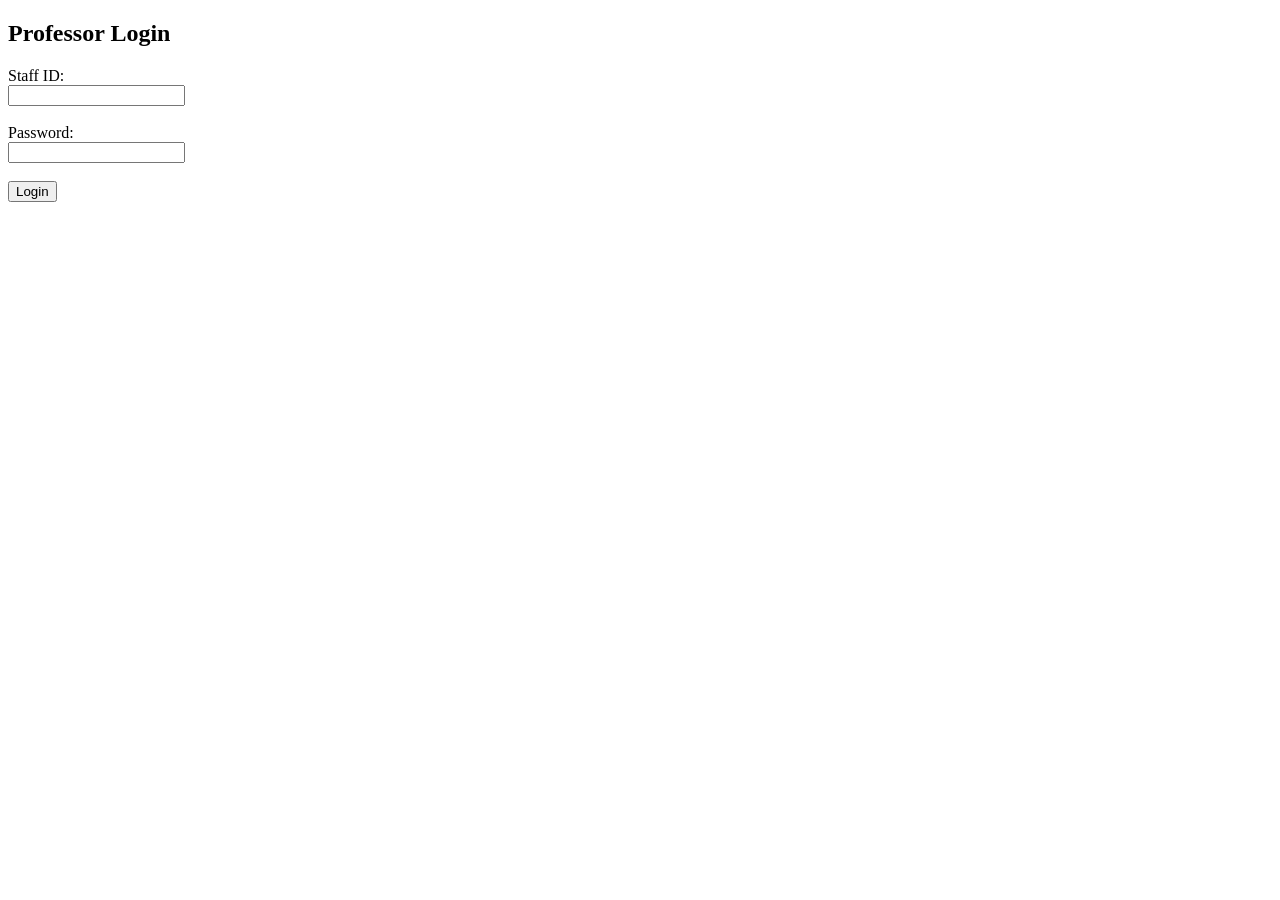
<file: professor_login/index.html>
<!DOCTYPE html>
<html>
<head>
    <title>Professor Login</title>
</head>
<body>
    <h2>Professor Login</h2>
    <form action="login.php" method="post">
        <label>Staff ID:</label><br>
        <input type="text" name="staff_id" required><br><br>

        <label>Password: </label><br>
        <input type="text" name="staff_password" required><br><br>

        <input type="submit" value="Login">
    </form>
</body>
</html>
</file>
